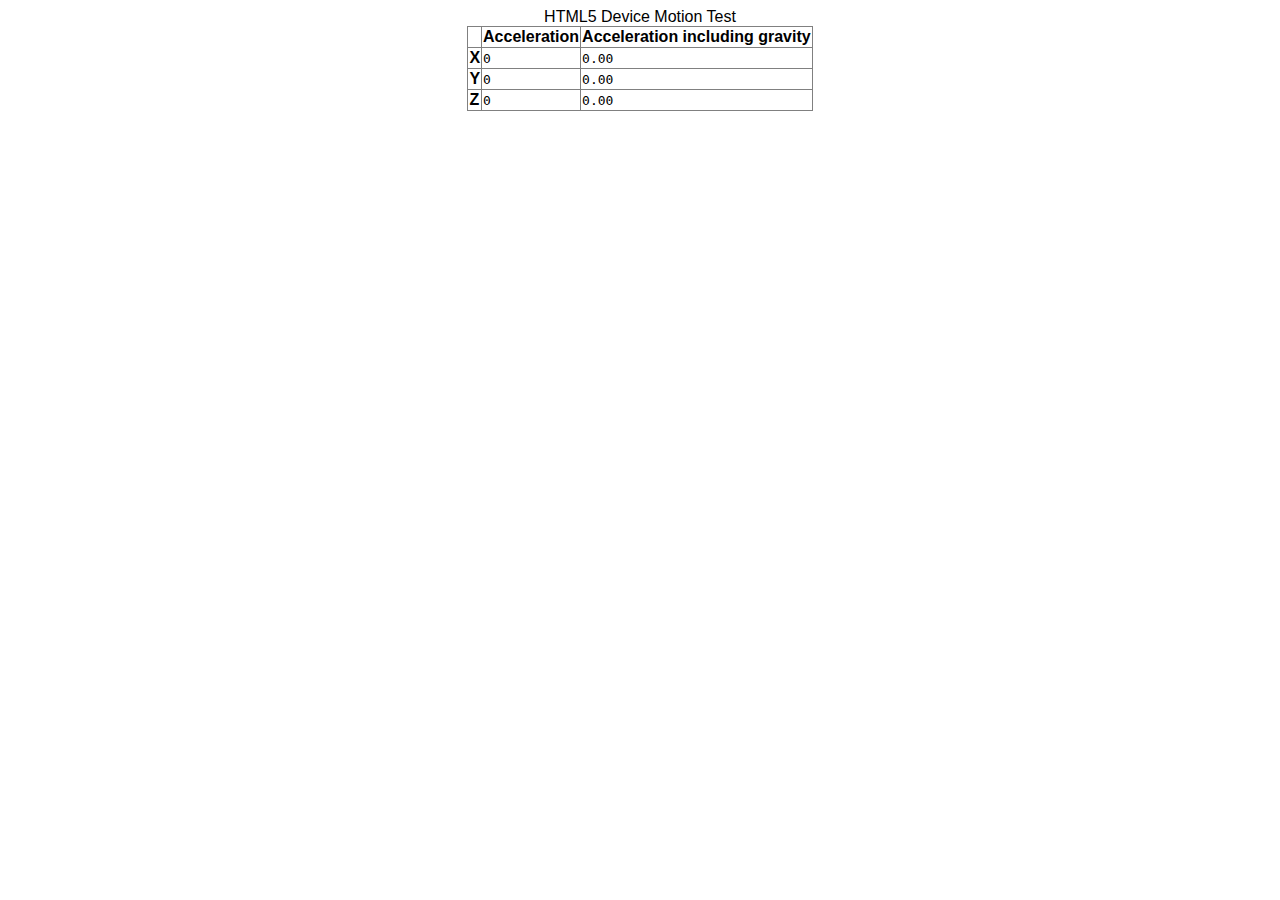
<file: accel/index.html>
<html>
<head>
<title>Acceleration</title>
</head>
<style>
/* https://codepen.io/rishabhsrao/pen/dmqaD */

table {
  border-collapse: collapse;
  margin: 0 auto;
  text-align: left;
  font: normal 1em sans-serif;
}



th, td {
  border: 1px solid gray;
}

td {
  font-family: monospace;
}
</style>
<body>
<table>
  <caption>HTML5 Device Motion Test</caption>
  <thead>
    <tr>
      <th></th>
      <th>Acceleration</th>
      <th>Acceleration including gravity</th>
    </tr>
  </thead>
  <tbody>
    <tr>
      <th>X</th>
      <td id="ax">n/a</td>
      <td id="agx">n/a</td>
    </tr>
    <tr>
      <th>Y</th>
      <td id="ay">n/a</td>
      <td id="agy">n/a</td>
    </tr>
    <tr>
      <th>Z</th>
      <td id="az">n/a</td>
      <td id="agz">n/a</td>
    </tr>
  </tbody>
</table>


<script>
(function(window, document, undefined) {
  "use strict";
  
  var elax = document.getElementById("ax"),
      elay = document.getElementById("ay"),
      elaz = document.getElementById("az"),
      elagx = document.getElementById("agx"),
      elagy = document.getElementById("agy"),
      elagz = document.getElementById("agz"),
      sens = 0.05,
      dec = 2,
      a = null,
      ag = null;

  var mouseListener = function(event) {
    if(null !== event.acceleration) {
      a = event.acceleration;
      elax.innerHTML = Math.abs((a.x * sens).toFixed(dec));
      elay.innerHTML = Math.abs((a.y * sens).toFixed(dec));
      elaz.innerHTML = Math.abs((a.z * sens).toFixed(dec));
    }
    
    
    if(null !== event.accelerationIncludingGravity) {
      ag = event.accelerationIncludingGravity;
      elagx.innerHTML = (ag.x * sens).toFixed(dec);
      elagy.innerHTML = (ag.y * sens).toFixed(dec);
      elagz.innerHTML = (ag.z * sens).toFixed(dec);
    }
    
  };
  
  window.addEventListener("devicemotion", mouseListener, false);
})(window, document);
</script>
</body>
</html>
</file>
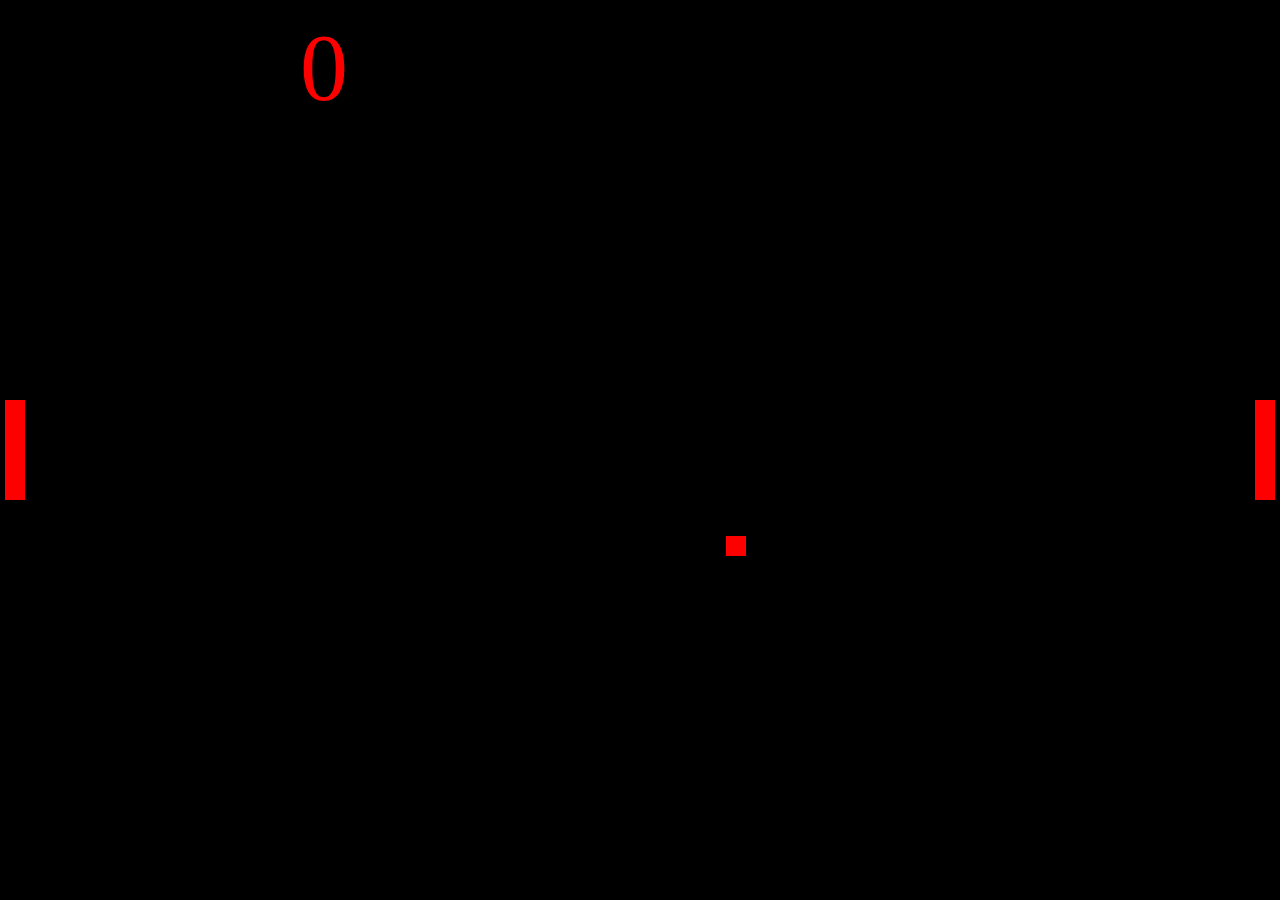
<file: pong/index.html>
<html>
<head>
<title>Pong</title>
</head>
<style>
/* https://codepen.io/anon/pen/QzpxQv */
html, body {
  margin: 0;
  padding: 0;
}

body {
  overscroll-behavior-y: none;
}

canvas {
  background: #000;
  height: 100%;
  width: 100%;
  display: block;
  margin: 0;
  padding: 0;
}
</style>
<body>
<canvas id="canvas" />

<script>
var canvas = document.getElementById("canvas")
var ctx = canvas.getContext("2d")
var width
var height
var audio = new Audio('pong.ogg');

var resize = function() {
  width = window.innerWidth;
  height = window.innerHeight;
  canvas.width = width
  canvas.height = height
}
window.onresize = resize
resize()

ctx.fillStyle = 'red'

var state = {
  x: width / 2,
  y: height / 2,
  xmotion: 2,
  ymotion: 2,
  ballSize: 20,
  paddleWidth: 20,
  paddleHeight: 100,
  leftPaddle: (height / 2) - (100 / 2),
  rightPaddle: (height / 2) - (100 / 2),
  score: 0,
}

function update(progress) {
  // Check for paddle hit
  checkForHit();
  if( state.y >= height - state.ballSize ) {
  	state.ymotion = -state.ymotion;
  }
  if( state.y <= 0 ) {
  	state.ymotion = -state.ymotion;
  }

  // If no hit, then mark score

  state.x = state.x + state.xmotion;
  state.y = state.y + state.ymotion;
}

function checkForHit() {
  // Right paddle check
  if( state.x >= width - state.paddleWidth - 5 - state.ballSize &&
  	  ( state.y >= state.rightPaddle &&
  	  	state.y <= state.rightPaddle + state.paddleHeight
  	  )) {
  	state.xmotion = -state.xmotion * 1.2;
    changeY();
    audio.play();
    state.score += 1;
  }
  // Left paddle check
  if( state.x <= state.paddleWidth + 5 &&
  	  ( state.y >= state.leftPaddle &&
  	  	state.y <= state.leftPaddle + state.paddleHeight
  	  )) {
  	state.xmotion = -state.xmotion * 1.2;
    // Change ymotion
    changeY();
    audio.play();
    state.score += 1;
  }
}

function changeY() {
  var midPaddle = state.paddleHeight / 2;
  var diff = state.y - state.leftPaddle;
  var ballLocation = diff - midPaddle;
  var percent = ballLocation / midPaddle;
  state.ymotion = Math.abs(state.xmotion) * percent * 1.2;
}

function draw() {
  ctx.clearRect(0, 0, width, height);

  // Draw the ball
  ctx.fillRect(state.x, state.y, 20, 20);

  // Left Paddle
  ctx.fillRect(5, state.leftPaddle, state.paddleWidth, state.paddleHeight);

  // Right Paddle
  ctx.fillRect(width - 25, state.rightPaddle, state.paddleWidth, state.paddleHeight);

  ctx.font = '96px consolas';
  ctx.fillText(state.score, 300, 100);
  //ctx.fillText(state.leftPaddle, 50, 150);
}

function loop(timestamp) {
  var progress = (timestamp - lastRender)

  update(progress)
  draw()
  
  lastRender = timestamp
  window.requestAnimationFrame(loop)
}

canvas.addEventListener('wheel',function(event) {
  state.leftPaddle += event.wheelDeltaY;
  
  if( state.leftPaddle < 0 ) {
  	state.leftPaddle = 0;
  }
  
  if( state.leftPaddle >= height - state.paddleHeight ) {
  	state.leftPaddle = height - state.paddleHeight;
  }

  state.rightPaddle = state.leftPaddle;
  return false; 
}, false);

var lastRender = 0
window.requestAnimationFrame(loop)

</script>
</body>
</html>
</file>
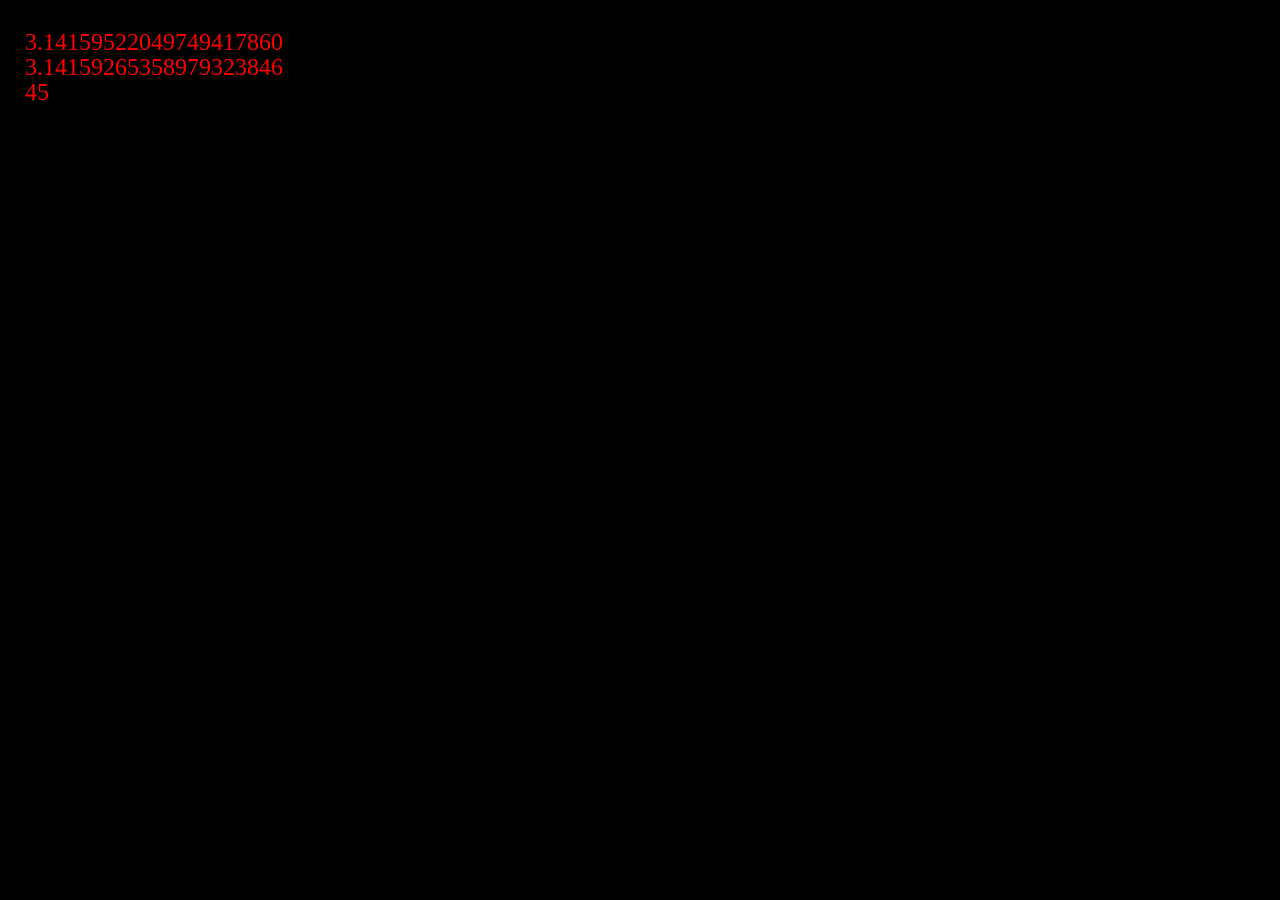
<file: pong/pi.html>
<html>
<head>
<title>PI</title>
</head>
<style>
/* https://codepen.io/anon/pen/QzpxQv */
html, body {
  margin: 0;
  padding: 0;
}

canvas {
  background: #000;
  height: 100%;
  width: 100%;
  display: block
}
</style>
<body>
<canvas id="canvas" />

<script>
var canvas = document.getElementById("canvas")
var ctx = canvas.getContext("2d")
var width
var height

var resize = function() {
  width = window.innerWidth * 2
  height = window.innerHeight * 2
  canvas.width = width
  canvas.height = height
}
window.onresize = resize
resize()

ctx.fillStyle = 'red'

var state = {
  count: 0,
  pi: 3,
  x: 2,
  y: 3,
  z: 4,
  c: 1,
}

function update(progress) {
  state.count += 1;
  if(state.c % 2 == 1)
    state.pi = state.pi + (4 / (state.x * state.y * state.z))
  else
    state.pi = state.pi - (4 / (state.x * state.y * state.z))
  state.x = state.z
  state.y = state.z + 1
  state.z = state.z + 2
  state.c = state.c + 1
}

function draw() {
  ctx.clearRect(0, 0, width, height)

  
  ctx.font = '48px serif';
  ctx.fillText(state.pi.toFixed(20), 50, 100);
  ctx.fillText("3.14159265358979323846", 50, 150);
  ctx.fillText(state.count, 50, 200);
}

function loop(timestamp) {
  var progress = (timestamp - lastRender)

  update(progress)
  draw()
  
  lastRender = timestamp
  window.requestAnimationFrame(loop)
}
var lastRender = 0
window.requestAnimationFrame(loop)
</script>
</body>
</html>
</file>
